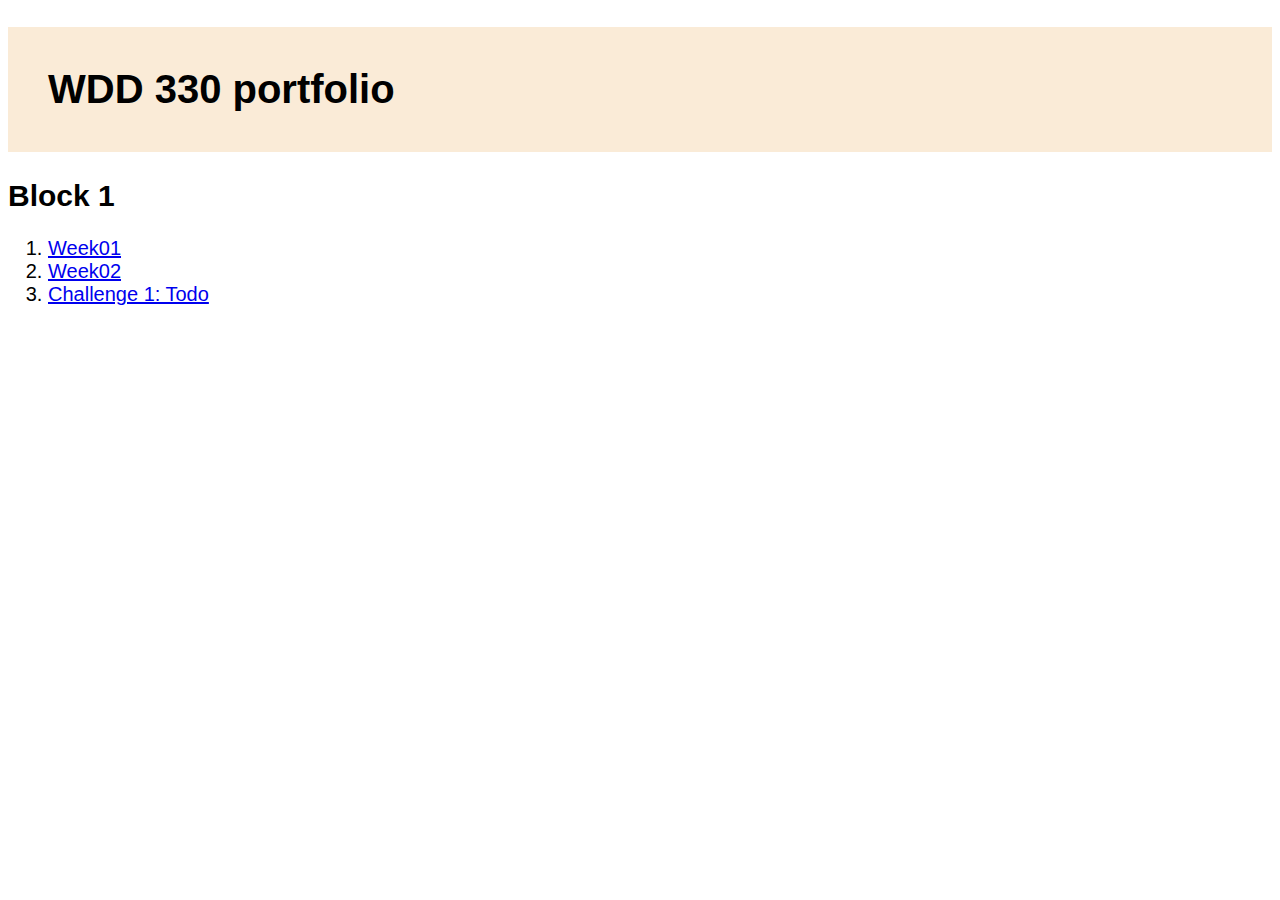
<file: index/index.html>
<!DOCTYPE html>
<html lang="en">
  <head>
    <meta charset="UTF-8" />
    <meta name="viewport" content="width=device-width, initial-scale=1.0" />
    <title>WDD 330 portfolio</title>
    <link rel="stylesheet" href="styles.css" />
  
  </head>
  <body>
    <h1>WDD 330 portfolio</h1>
    <h2>Block 1</h2>
    <ol>
      <li><a href="week1/index.html">Week01</a></li>
      <li><a href="week2/">Week02</a></li>
      <li><a href="challenge1/index.html">Challenge 1: Todo</a></li>
    </ol>
    </ul>
  </body>
</html>
</file>
<file: index/styles.css>
body {
  font-size: 20px;
  font-family: Arial, Helvetica, sans-serif;
}

h1 {
  background-color: antiquewhite;
  padding: 1em;
}
</file>
